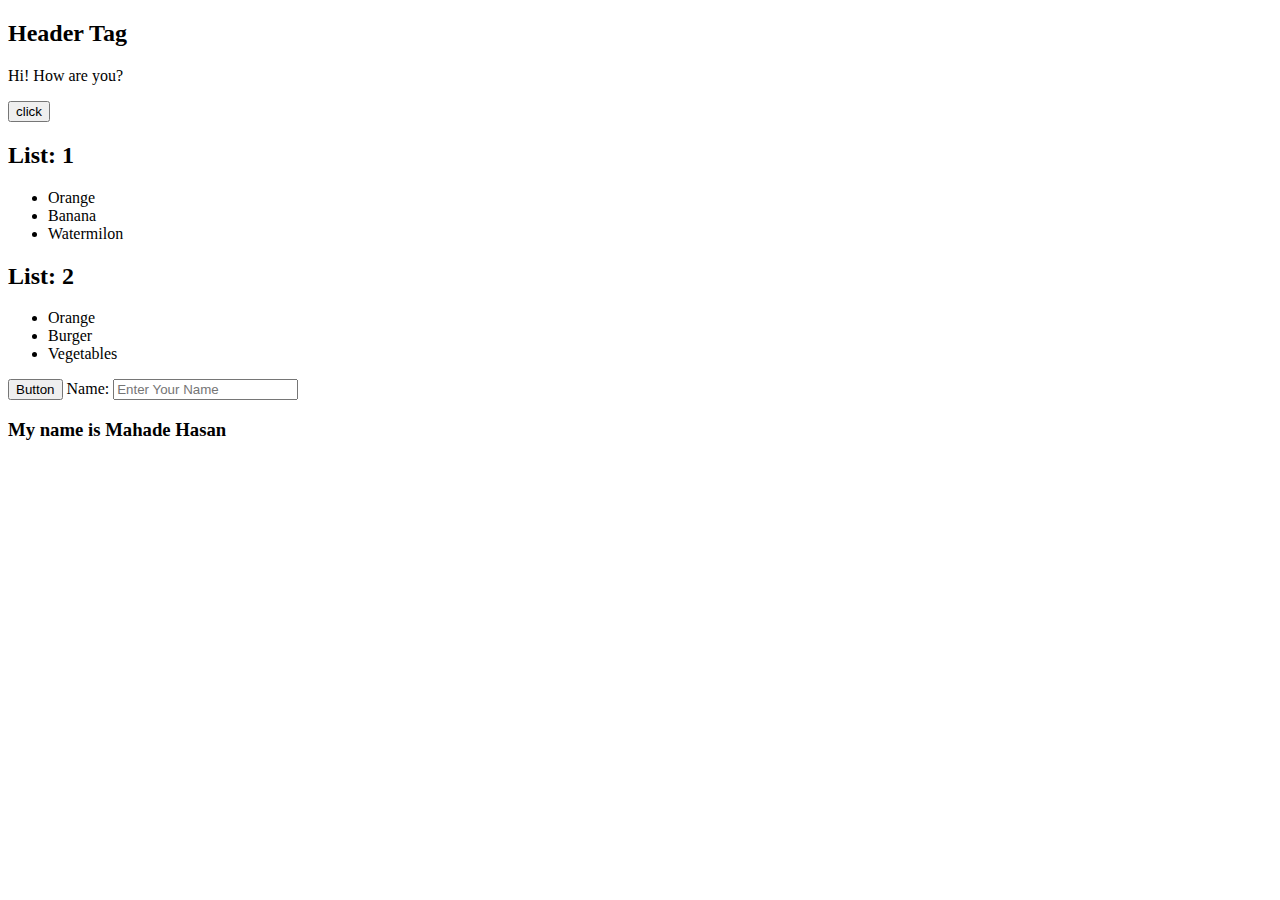
<file: index.html>
<!DOCTYPE html>
<html lang="en">
  <head>
    <meta charset="UTF-8" />
    <meta name="viewport" content="width=device-width, initial-scale=1.0" />
    <meta http-equiv="X-UA-Compatible" content="ie=edge" />
    <title>JQuery</title>

    <link rel="stylesheet" href="style.css" />
  </head>
  <body>
    <h2>Header Tag</h2>

    <p>Hi! How are you?</p>

    <button class="btn-1">click</button>

    <h2>List: 1</h2>

    <ul>
      <li>Orange</li>
      <li>Banana</li>
      <li>Watermilon</li>
    </ul>
    <h2>List: 2</h2>

    <ul>
      <li>Orange</li>
      <li>Burger</li>
      <li>Vegetables</li>
    </ul>

    <button id="btn-2">Button</button>

    Name: <input type="text" placeholder="Enter Your Name" />

    <h3>My name is Mahade Hasan</h3>

    <script src="jquery-3.4.1.min.js"></script>
    <script src="main.js"></script>
  </body>
</html>
</file>
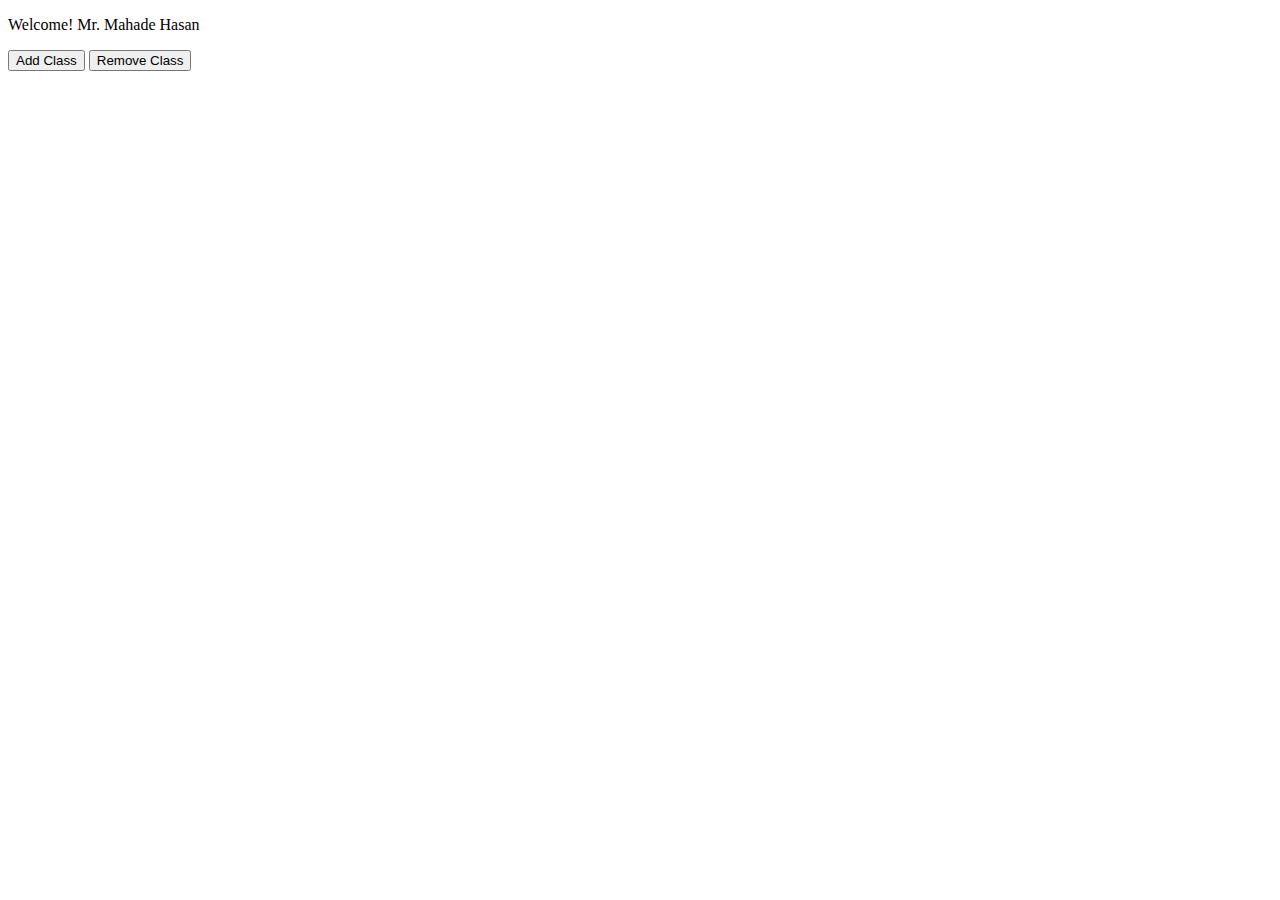
<file: addClass.html>
<!DOCTYPE html>
<html lang="en">
  <head>
    <meta charset="UTF-8" />
    <meta name="viewport" content="width=device-width, initial-scale=1.0" />
    <meta http-equiv="X-UA-Compatible" content="ie=edge" />
    <title>JQuery</title>

    <link rel="stylesheet" href="style.css" />
    <style>
      p.name {
        font-size: 50px;
        color: Green;
      }
    </style>
  </head>

  <body>
    <p>Welcome! Mr. Mahade Hasan</p>

    <button id="add">Add Class</button>
    <button id="remov">Remove Class</button>

    <script src="jquery-3.4.1.min.js"></script>

    <script>
      $(document).ready(function() {
        $("#add").click(function() {
          $("p").addClass("name");
        });

        $("#remov").click(function() {
          $("p").removeClass();
        });
      });
    </script>
  </body>
</html>
</file>
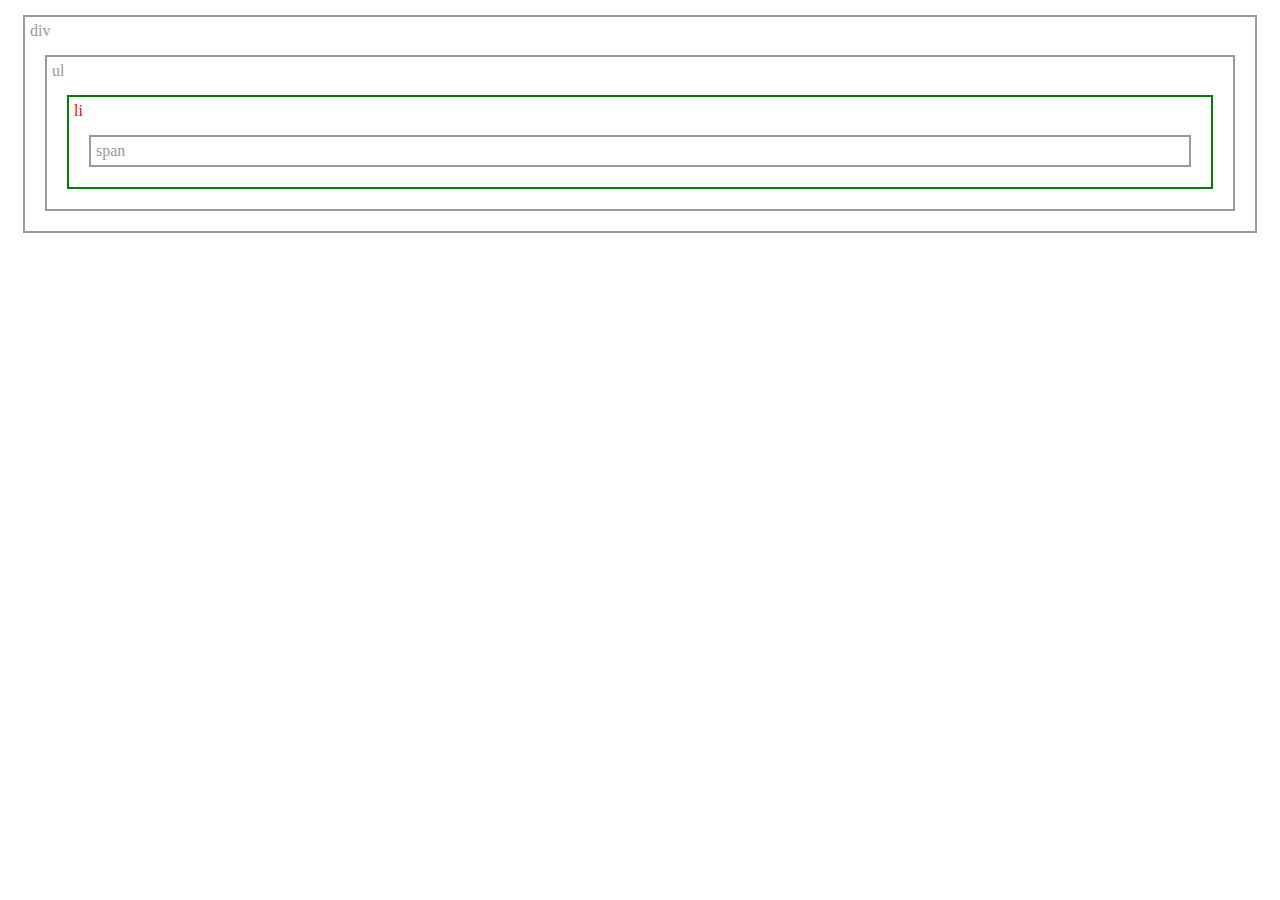
<file: Ancestors.html>
<!DOCTYPE html>
<html lang="en">
  <head>
    <meta charset="UTF-8" />
    <meta name="viewport" content="width=device-width, initial-scale=1.0" />
    <meta http-equiv="X-UA-Compatible" content="ie=edge" />
    <title>JQuery</title>

    <link rel="stylesheet" href="style.css" />
    <script src="jquery-3.4.1.min.js"></script>
    <script src="main.js"></script>
  </head>

  <body class="ancestors">
    <div>
      div
      <ul>
        ul
        <li>
          li
          <span>span</span>
        </li>
      </ul>
    </div>
  </body>
</html>
</file>
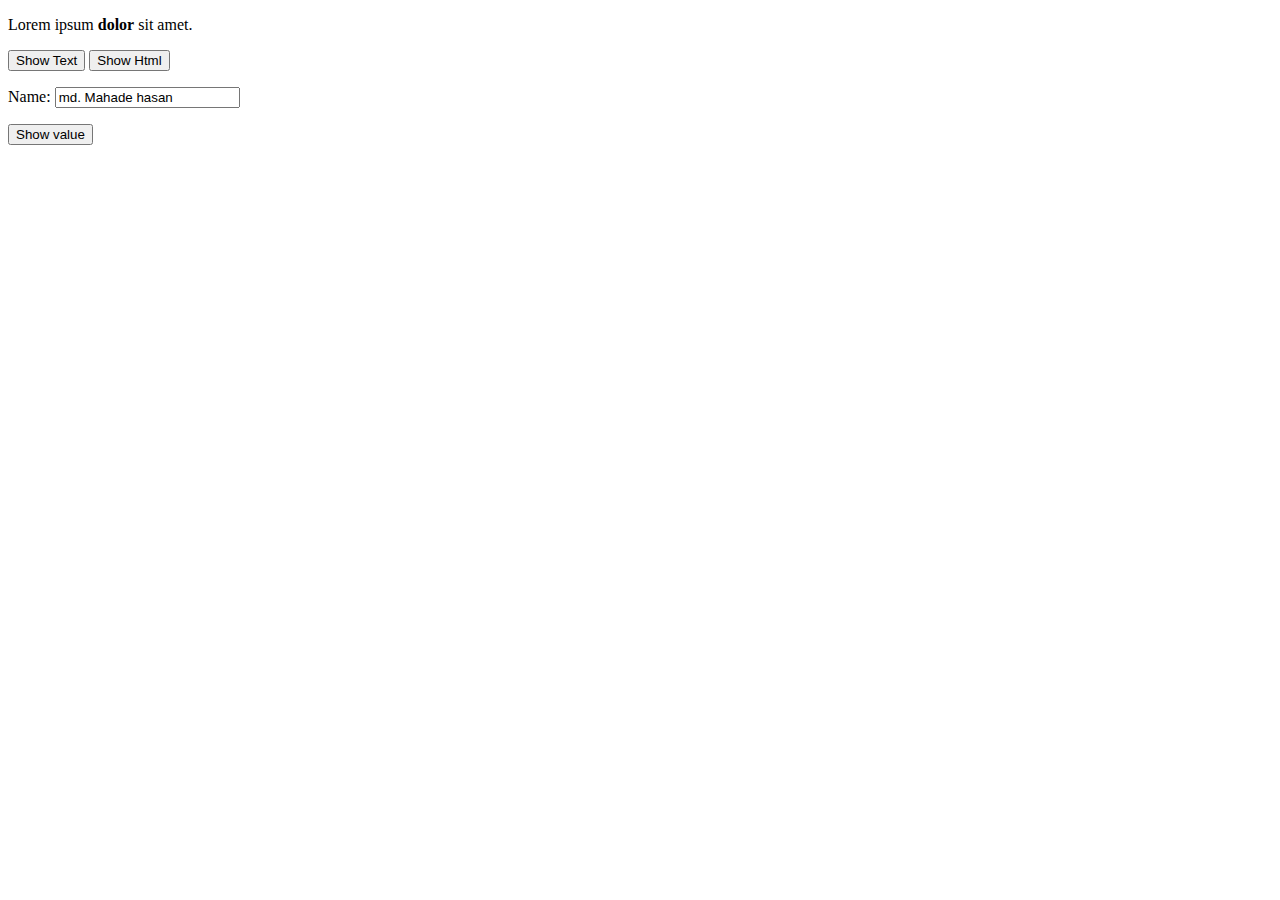
<file: get.html>
<!DOCTYPE html>
<html lang="en">
  <head>
    <meta charset="UTF-8" />
    <meta name="viewport" content="width=device-width, initial-scale=1.0" />
    <meta http-equiv="X-UA-Compatible" content="ie=edge" />
    <title>JQuery</title>

    <link rel="stylesheet" href="style.css" />
  </head>
  <body>
    <p class="text">Lorem ipsum <b>dolor</b> sit amet.</p>

    <button id="btn-1">Show Text</button>
    <button id="btn-2">Show Html</button>

    <p>Name: <input id="name" type="text" value="md. Mahade hasan" /></p>

    <button id="new">Show value</button>

    <script src="jquery-3.4.1.min.js"></script>
    <script src="main.js"></script>
  </body>
</html>
</file>
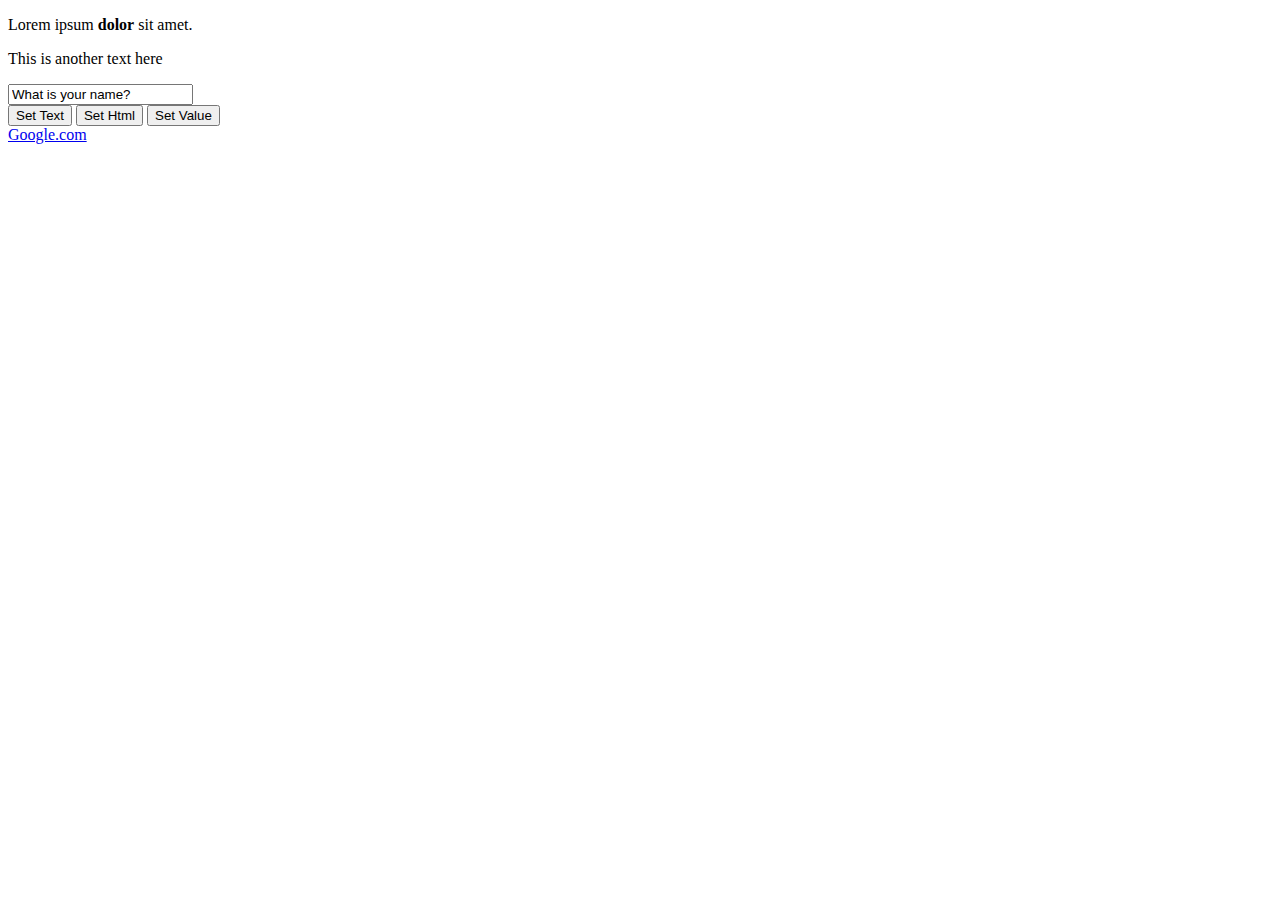
<file: set.html>
<!DOCTYPE html>
<html lang="en">
  <head>
    <meta charset="UTF-8" />
    <meta name="viewport" content="width=device-width, initial-scale=1.0" />
    <meta http-equiv="X-UA-Compatible" content="ie=edge" />
    <title>JQuery</title>

    <link rel="stylesheet" href="style.css" />
  </head>
  <body>
    <p class="text1">Lorem ipsum <b>dolor</b> sit amet.</p>
    <p class="text2">This is another text here</p>
    <input type="text" value="What is your name?" />
    <br />

    <button id="btn-1">Set Text</button>
    <button id="btn-2">Set Html</button>
    <button id="btn-3">Set Value</button>
    <br />
    <a id="google" href="google.com">Google.com</a>

    <script src="jquery-3.4.1.min.js"></script>

    <script>
      $(document).ready(function() {
        $("#btn-1").click(function() {
          $(".text1").text("change the text");
        });

        $("#btn-2").click(function() {
          $(".text2").html("<h2>This is Html</h2>");
        });

        $("#btn-3").click(function() {
          $("input").val("My name is: Mahade hasan");
        });

        $("#google").click(function() {
          $(this).attr("href", "https://www.facebook.com/");
        });
      });
    </script>
  </body>
</html>
</file>
<file: style.css>
.ancestors * {
  display: block;
  border: 2px solid #999;
  color: #999;
  padding: 5px;
  margin: 15px;
}
</file>
